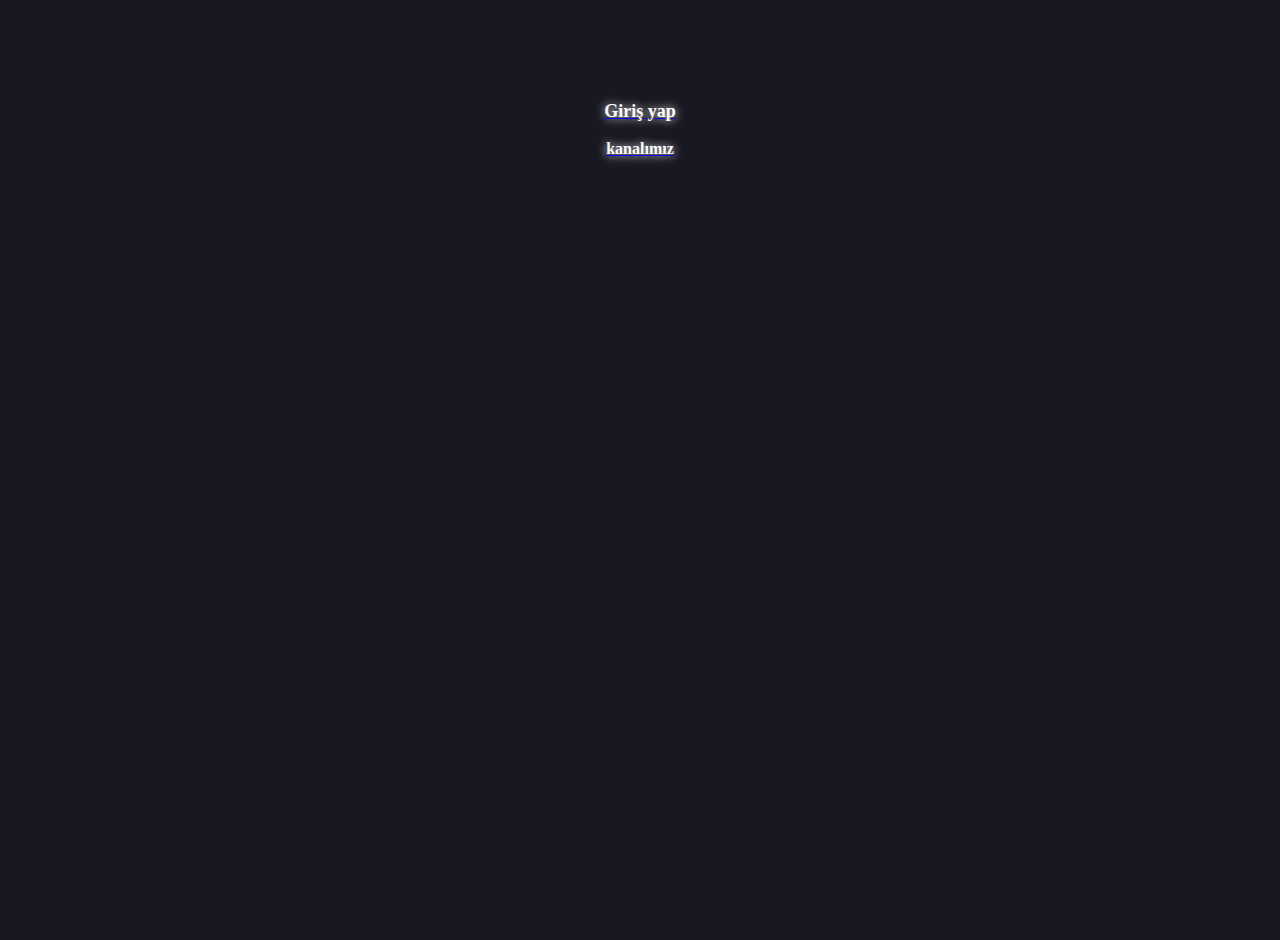
<file: index.html>
<html xmlns="http://www.w3.org/1999/xhtml" lang="en">

<head>
	<meta http-equiv="Content-Type" content="text/html; charset=utf-8" />
	<meta name="description" content="HTTrack is an easy-to-use website mirror utility. It allows you to download a World Wide website from the Internet to a local directory,building recursively all structures, getting html, images, and other files from the server to your computer. Links are rebuiltrelatively so that you can freely browse to the local site (works with any browser). You can mirror several sites together so that you can jump from one toanother. You can, also, update an existing mirror site, or resume an interrupted download. The robot is fully configurable, with an integrated help" />
	<meta name="keywords" content="httrack, HTTRACK, HTTrack, winhttrack, WINHTTRACK, WinHTTrack, offline browser, web mirror utility, aspirateur web, surf offline, web capture, www mirror utility, browse offline, local  site builder, website mirroring, aspirateur www, internet grabber, capture de site web, internet tool, hors connexion, unix, dos, windows 95, windows 98, solaris, ibm580, AIX 4.0, HTS, HTGet, web aspirator, web aspirateur, libre, GPL, GNU, free software" />
	<title>Local index - HTTrack Website Copier</title>
  <!-- Mirror and index made by HTTrack Website Copier/3.49-2 [XR&CO'2014] -->
	<style type="text/css">
	<!--

body {
	margin: 0;  padding: 0;  margin-bottom: 15px;  margin-top: 8px;
	background: #77b;
}
body, td {
	font: 14px "Trebuchet MS", Verdana, Arial, Helvetica, sans-serif;
	}

#subTitle {
	background: #000;  color: #fff;  padding: 4px;  font-weight: bold; 
	}

#siteNavigation a, #siteNavigation .current {
	font-weight: bold;  color: #448;
	}
#siteNavigation a:link    { text-decoration: none; }
#siteNavigation a:visited { text-decoration: none; }

#siteNavigation .current { background-color: #ccd; }

#siteNavigation a:hover   { text-decoration: none;  background-color: #fff;  color: #000; }
#siteNavigation a:active  { text-decoration: none;  background-color: #ccc; }


a:link    { text-decoration: underline;  color: #00f; }
a:visited { text-decoration: underline;  color: #000; }
a:hover   { text-decoration: underline;  color: #c00; }
a:active  { text-decoration: underline; }

#pageContent {
	clear: both;
	border-bottom: 6px solid #000;
	padding: 10px;  padding-top: 20px;
	line-height: 1.65em;
	background-image: url(backblue.gif);
	background-repeat: no-repeat;
	background-position: top right;
	}

#pageContent, #siteNavigation {
	background-color: #ccd;
	}


.imgLeft  { float: left;   margin-right: 10px;  margin-bottom: 10px; }
.imgRight { float: right;  margin-left: 10px;   margin-bottom: 10px; }

hr { height: 1px;  color: #000;  background-color: #000;  margin-bottom: 15px; }

h1 { margin: 0;  font-weight: bold;  font-size: 2em; }
h2 { margin: 0;  font-weight: bold;  font-size: 1.6em; }
h3 { margin: 0;  font-weight: bold;  font-size: 1.3em; }
h4 { margin: 0;  font-weight: bold;  font-size: 1.18em; }

.blak { background-color: #000; }
.hide { display: none; }
.tableWidth { min-width: 400px; }

.tblRegular       { border-collapse: collapse; }
.tblRegular td    { padding: 6px;  background-image: url(fade.gif);  border: 2px solid #99c; }
.tblHeaderColor, .tblHeaderColor td { background: #99c; }
.tblNoBorder td   { border: 0; }


// -->
</style>

</head>

<table width="76%" border="0" align="center" cellspacing="0" cellpadding="3" class="tableWidth">
	<tr>
	<td id="subTitle">HTTrack Website Copier - Open Source offline browser</td>
	</tr>
</table>
<table width="76%" border="0" align="center" cellspacing="0" cellpadding="0" class="tableWidth">
<tr class="blak">
<td>
	<table width="100%" border="0" align="center" cellspacing="1" cellpadding="0">
	<tr>
	<td colspan="6"> 
		<table width="100%" border="0" align="center" cellspacing="0" cellpadding="10">
		<tr> 
		<td id="pageContent"> 
<!-- ==================== End prologue ==================== -->

	<meta name="generator" content="HTTrack Website Copier/3.x">
	<TITLE>Local index - HTTrack</TITLE>
</HEAD>
<BODY>
<H1 ALIGN=Center>Index of locally available sites:</H1>
	<TABLE BORDER="0" WIDTH="100%" CELLSPACING="1" CELLPADDING="0">
		<TR>
			<TD BACKGROUND="fade.gif">
				&middot;
					<A HREF="sowix.online/index.html">
						sowix.online/index.html
					</A>		
			</TD>
		</TR>
	</TABLE>
	<BR>
	<BR>
	<BR>
  	<H6 ALIGN="RIGHT">
	<I>Mirror and index made by HTTrack Website Copier [XR&amp;CO'2008]</I>
	</H6>
	<!-- Mirror and index made by HTTrack Website Copier/3.49-2 [XR&CO'2014] -->
	<!-- Thanks for using HTTrack Website Copier! -->
	<meta HTTP-EQUIV="Refresh" CONTENT="0; URL=sowix.online/index.html">


<!-- ==================== Start epilogue ==================== -->
		</td>
		</tr>
		</table>
	</td>
	</tr>
	</table>
</td>
</tr>
</table>

<table width="76%" border="0" align="center" valign="bottom" cellspacing="0" cellpadding="0">
	<tr>
	<td id="footer"><small>&copy; 2008 Xavier Roche & other contributors - Web Design: Leto Kauler.</small></td>
	</tr>
</table>

</body>

</html>
</file>
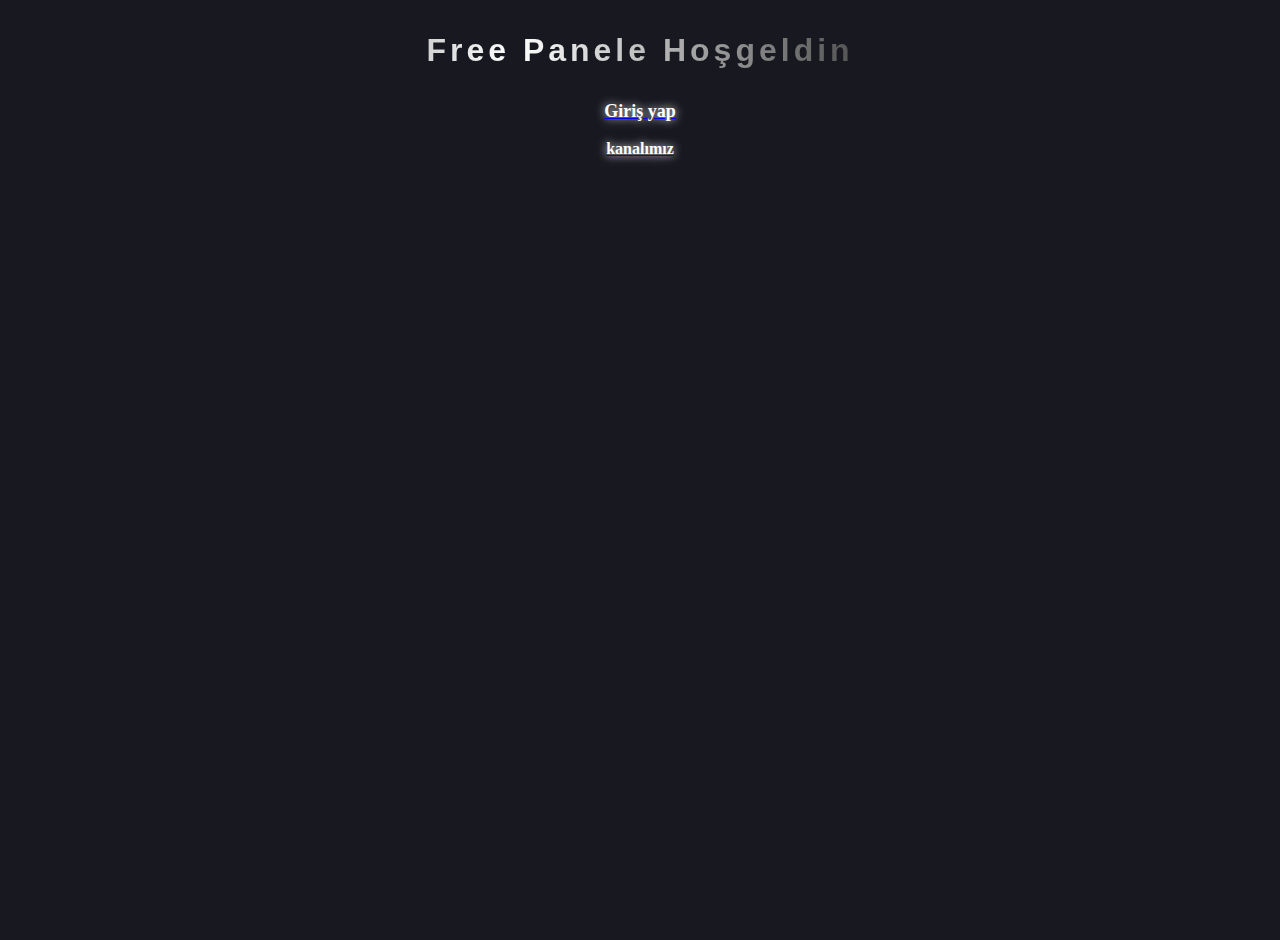
<file: sowix.online/index.html>
<!DOCTYPE html>
<!-- saved from url=(0021)https://sowix.online/ -->
<html lang="en">
<!-- Mirrored from sowix.online/ by HTTrack Website Copier/3.x [XR&CO'2014], Sat, 20 Apr 2024 21:02:13 GMT -->
<head><meta http-equiv="Content-Type" content="text/html; charset=UTF-8">
  
  <meta http-equiv="X-UA-Compatible" content="IE=edge">
  <meta name="viewport" content="width=device-width, initial-scale=1.0">
  <title>Free</title>
</head>
<body>
<center>
      <center><p>Free Panele Hoşgeldin</p>
        <!-- Sowix VPN -->
        <style>
        body {
        
          justify-content: center;
          align-items: center;
          height: 100vh;
          background-color: #181821;
        }
        
        p {
          position:  relative;
          font-weight: bold;
          font-family: 'Arial Bold', sans-serif;
          font-size: 2em;
            letter-spacing: 4px;
            overflow: hidden;
            background: linear-gradient(90deg, #000, #fff, #000);
            background-repeat: no-repeat;
            background-size: 80%;
            animation: animate 3s linear infinite;
            -webkit-background-clip: text;
            -webkit-text-fill-color: rgba(255, 255, 255, 0);
        }
        
        @keyframes animate {
          0% {
            background-position: -300%;
        
          }
          100% {
            background-position: 300%;
          }
        }
        
        </style>
        <!-- NORD VPN -->
    <a style="class=&quot;btn" btn-outline"="" href="login.html">
    <font style="color:white; font-weight: bold; text-shadow: white 0px 0px 10px;" size="4">Giriş yap</font></a>
    
     
    <br>
    <br>
    <a style="background-color: ; width: 93%" class="btn btn-outline" href="https://t.me/sowixpro">
    <font style="color:white; font-weight: bold; text-shadow:  0px 0px 10px;" size="3">kanalımız</font></a>
    

</center></body>
<!-- Mirrored from sowix.online/ by HTTrack Website Copier/3.x [XR&CO'2014], Sat, 20 Apr 2024 21:02:13 GMT -->
</html>
</file>
